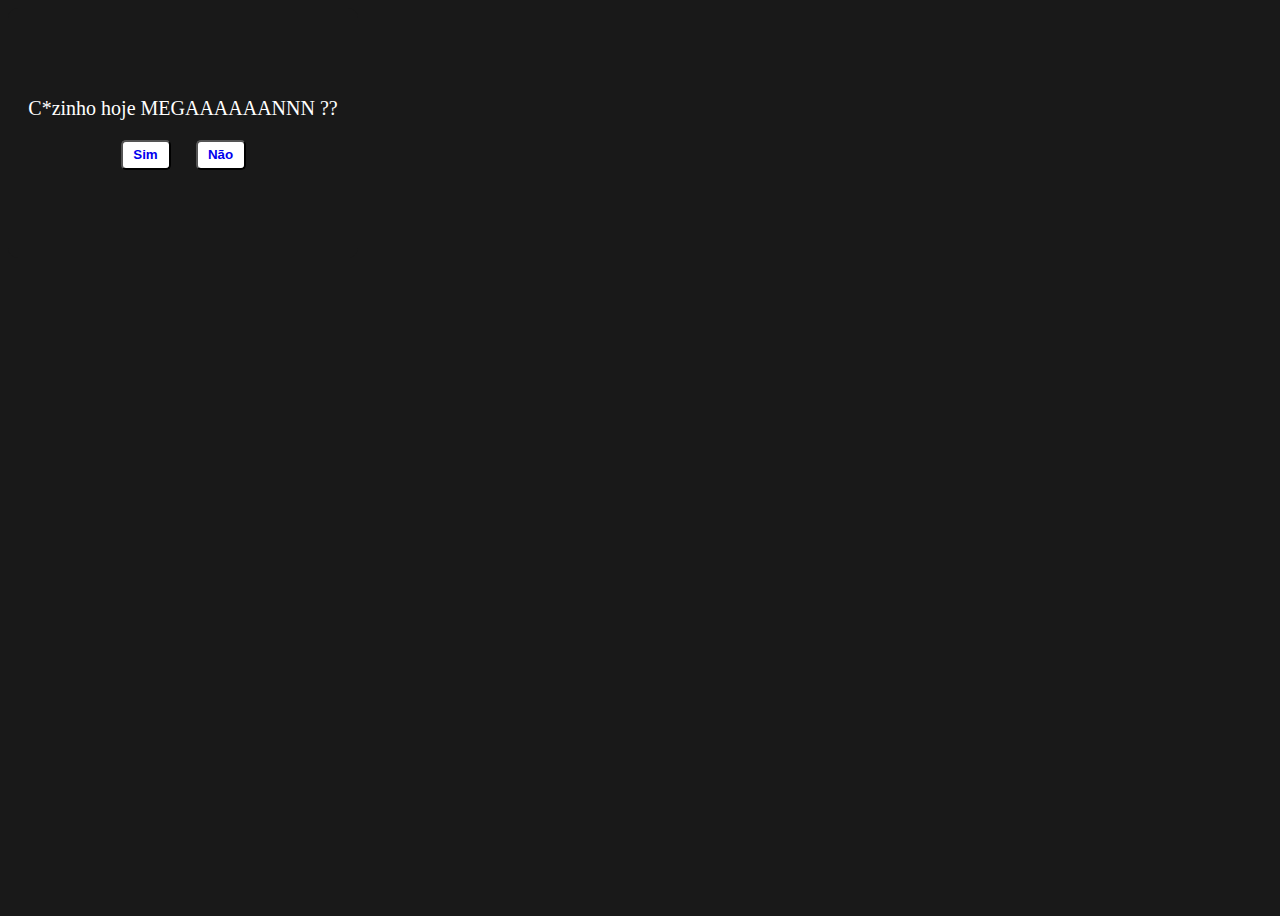
<file: index.html>
<!DOCTYPE html>
<html lang="en">
<head>
    <meta charset="UTF-8">
    <meta name="viewport" content="width=device-width, initial-scale=1.0">
    <title>Document</title>
    <link rel="stylesheet" href="style.css">
</head>
<body>
    <div class="box">
        <p>C*zinho hoje MEGAAAAAANNN ??</p>
        <div class="buttons-container">
            <button>
                <a href="./sim.html">Sim</a>
            </button>
            <button id="no">
                <a href="./index.html">Não</a>
            </button>
        </div>
    </div>
</body>
<script src="./index.js"></script>
</html>
</file>
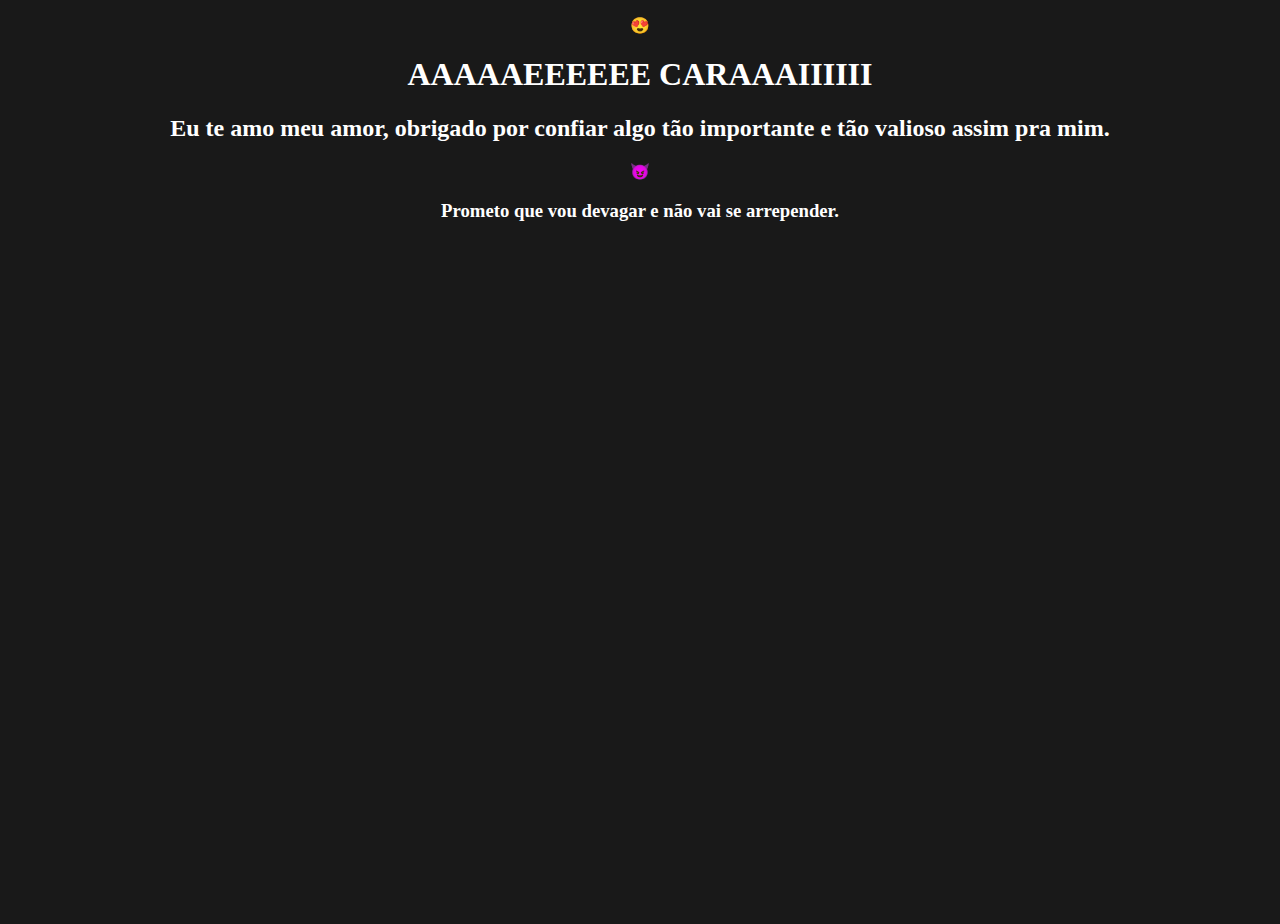
<file: sim.html>
<!DOCTYPE html>
<html lang="en">
<head>
    <meta charset="UTF-8">
    <meta name="viewport" content="width=device-width, initial-scale=1.0">
    <title>Sim</title>
   <link rel="stylesheet" href="style.css">
</head>
<body>
    <div class="frase">
        <p>&#128525;</p>
        <h1>AAAAAEEEEEE CARAAAIIIIII</h1>
    </div>
     <H2> Eu te amo meu amor, obrigado por confiar algo tão importante e tão valioso assim pra mim. </H2>
     <div class="frase">
        <p>&#128520;</p>
        <h3>Prometo que vou devagar e não vai se arrepender.</h3> 
     </div>
    
</body>
</html>
</file>
<file: style.css>
body{
    display: flx;
    justify-content: center;
    align-items: center;
    height: 100vh;
    background: #191919;
}
a {
    text-decoration: none;
}

.box {
    font-size: 20px;
    color: white;
    height: 250px;
    width: 350px;
    border-radius: 10px;
    background: #191919;
    flex-direction: column;
    display: flex;
    align-items: center;
    justify-content: center;
}
.buttons-container {
    display: flex;
    justify-content: space-around;
    height: 50px;
    width: 150px;
}
button {
    height: 30px;
    width: 50px;
    background-color: white;
    border-radius: 5px;
    color: blue;
    font-weight: 600;
}

.frase { 
    position: relative;
    align-items: center;
    text-align: center;
    color: white;
}
h2 {
    text-align: center;
    color: white;
}
</file>
